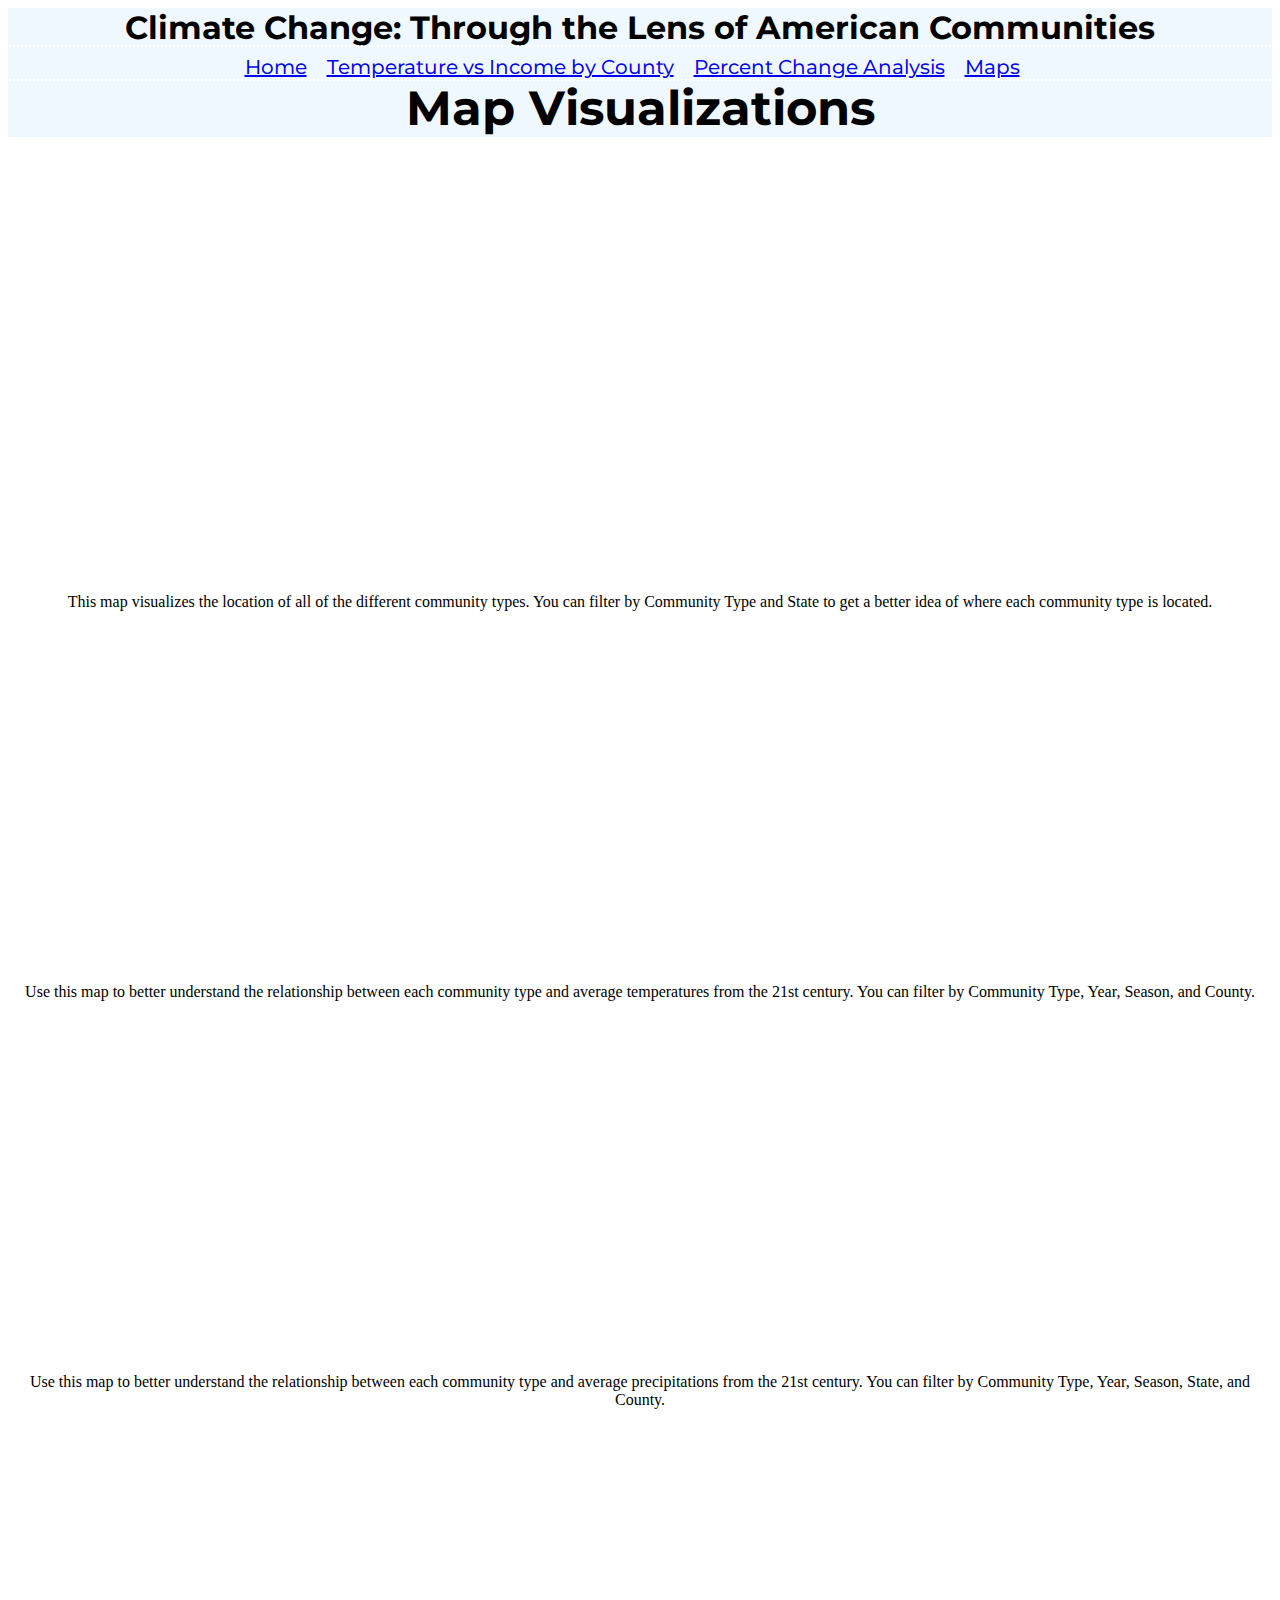
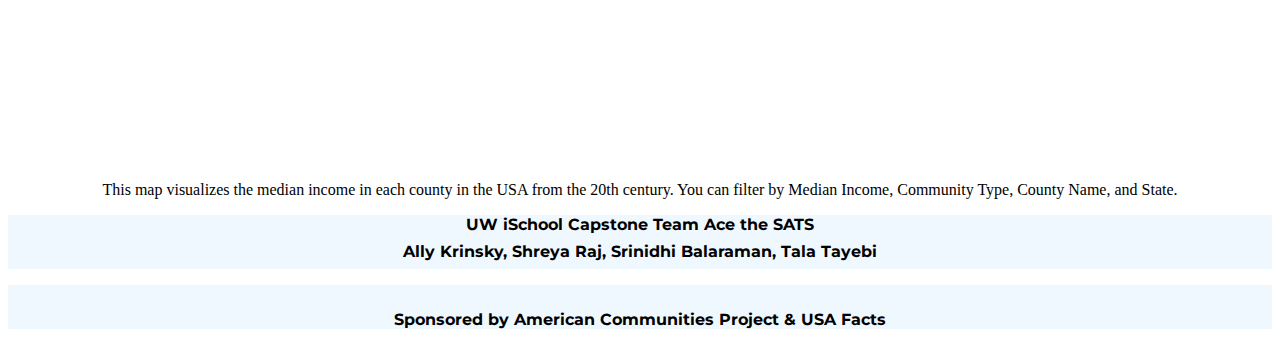
<file: maps.html>
<!-- Code from d3-graph-gallery.com -->
<!DOCTYPE html>
<meta charset="utf-8">
<meta name="viewport" content="width=device-width, initial-scale=1">

<!-- Load d3.js -->
<script src="https://d3js.org/d3.v4.js"></script>
<script src="https://d3js.org/d3.v5.min.js"></script>
<!-- JavaScript Bundle with Popper -->
<head>
    <title>Ace the SATS Capstone Project</title>
    <link rel="stylesheet" 
    href="https://stackpath.bootstrapcdn.com/bootstrap/4.1.0/css/bootstrap.min.css" 
    integrity="sha384-9gVQ4dYFwwWSjIDZnLEWnxCjeSWFphJiwGPXr1jddIhOegiu1FwO5qRGvFXOdJZ4" 
    crossorigin="anonymous">
  <link rel="preconnect" href="https://fonts.gstatic.com">
  <link rel='stylesheet' href="style.css">
  <link href="https://fonts.googleapis.com/css2?family=Montserrat:wght@400;500&display=swap" rel="stylesheet"></head>
<!-- Create a div where the graph will take place -->
<body>
    <script src="https://cdn.jsdelivr.net/npm/bootstrap@5.1.3/dist/js/bootstrap.bundle.min.js" integrity="sha384-ka7Sk0Gln4gmtz2MlQnikT1wXgYsOg+OMhuP+IlRH9sENBO0LRn5q+8nbTov4+1p" crossorigin="anonymous"></script>
    <div id="main">
        <div class="header">
            <h1>Climate Change: Through the Lens of American Communities</h1>
        </div>
        <nav class="navigation">
            <ul>
                <li><a class="page" href="https://ace-the-sats.webflow.io/">Home</a></li>
                <li><a class="page" href="temp.html">Temperature vs Income by County</a></li>
                <li><a class="page" href="index.html">Percent Change Analysis</a></li>
                <li><a class="page" href="maps.html">Maps</a></li>
            </ul>
        </nav>
        <h1 style="font-size:300%;text-align:center; font-family:'Montserrat';">Map Visualizations</h1>                                                                  
                                                                              
        <div class='tableauPlaceholder' id='viz1652396468983' style='position: relative; padding:20px; width: 500px; height: 400px;'><noscript><a href='#'><img alt='Community Types Mapped ' src='https:&#47;&#47;public.tableau.com&#47;static&#47;images&#47;Co&#47;County_Types_Mapped&#47;CountyTypesMapped&#47;1_rss.png' style='border: none' /></a></noscript><object class='tableauViz'  style='display:none;'><param name='host_url' value='https%3A%2F%2Fpublic.tableau.com%2F' /> <param name='embed_code_version' value='3' /> <param name='site_root' value='' /><param name='name' value='County_Types_Mapped&#47;CountyTypesMapped' /><param name='tabs' value='no' /><param name='toolbar' value='yes' /><param name='static_image' value='https:&#47;&#47;public.tableau.com&#47;static&#47;images&#47;Co&#47;County_Types_Mapped&#47;CountyTypesMapped&#47;1.png' /> <param name='animate_transition' value='yes' /><param name='display_static_image' value='yes' /><param name='display_spinner' value='yes' /><param name='display_overlay' value='yes' /><param name='display_count' value='yes' /><param name='language' value='en-US' /></object></div>                <script type='text/javascript'>                    var divElement = document.getElementById('viz1652396468983');                    var vizElement = divElement.getElementsByTagName('object')[0];                    vizElement.style.width='100%';vizElement.style.height=(divElement.offsetWidth*0.75)+'px';                    var scriptElement = document.createElement('script');                    scriptElement.src = 'https://public.tableau.com/javascripts/api/viz_v1.js';                    vizElement.parentNode.insertBefore(scriptElement, vizElement);                </script>
            <p style="text-align:center">This map visualizes the location of all of the different community types. You can filter by Community Type and State to get a better idea of where each community type is located. </p>
        <break></break>
        <div class='tableauPlaceholder' id='viz1652396652860' style='position: relative; padding:20px; width: 500px; height: 300px;'><noscript><a href='#'><img alt='21st Century  Average Temperatures ' src='https:&#47;&#47;public.tableau.com&#47;static&#47;images&#47;Ma&#47;Maps_Capstone_May10&#47;21stCenturyAverageTemperature&#47;1_rss.png' style='border: none' /></a></noscript><object class='tableauViz'  style='display:none;'><param name='host_url' value='https%3A%2F%2Fpublic.tableau.com%2F' /> <param name='embed_code_version' value='3' /> <param name='site_root' value='' /><param name='name' value='Maps_Capstone_May10&#47;21stCenturyAverageTemperature' /><param name='tabs' value='no' /><param name='toolbar' value='yes' /><param name='static_image' value='https:&#47;&#47;public.tableau.com&#47;static&#47;images&#47;Ma&#47;Maps_Capstone_May10&#47;21stCenturyAverageTemperature&#47;1.png' /> <param name='animate_transition' value='yes' /><param name='display_static_image' value='yes' /><param name='display_spinner' value='yes' /><param name='display_overlay' value='yes' /><param name='display_count' value='yes' /><param name='language' value='en-US' /></object></div>                <script type='text/javascript'>                    var divElement = document.getElementById('viz1652396652860');                    var vizElement = divElement.getElementsByTagName('object')[0];                    vizElement.style.width='100%';vizElement.style.height=(divElement.offsetWidth*0.75)+'px';                    var scriptElement = document.createElement('script');                    scriptElement.src = 'https://public.tableau.com/javascripts/api/viz_v1.js';                    vizElement.parentNode.insertBefore(scriptElement, vizElement);                </script>
          <p style="text-align:center">Use this map to better understand the relationship between each community type and average temperatures from the 21st century. You can filter by Community Type, Year, Season, and County. </p>
        <break></break>
        <div class='tableauPlaceholder' id='viz1652396754550' style='position: relative; padding:20px; width: 500px; height: 300px;'><noscript><a href='#'><img alt='21st Century Average Precipitations  ' src='https:&#47;&#47;public.tableau.com&#47;static&#47;images&#47;pr&#47;precipitation_16523166267770&#47;AvgPrecipitation_20002010_Winter&#47;1_rss.png' style='border: none' /></a></noscript><object class='tableauViz'  style='display:none;'><param name='host_url' value='https%3A%2F%2Fpublic.tableau.com%2F' /> <param name='embed_code_version' value='3' /> <param name='site_root' value='' /><param name='name' value='precipitation_16523166267770&#47;AvgPrecipitation_20002010_Winter' /><param name='tabs' value='no' /><param name='toolbar' value='yes' /><param name='static_image' value='https:&#47;&#47;public.tableau.com&#47;static&#47;images&#47;pr&#47;precipitation_16523166267770&#47;AvgPrecipitation_20002010_Winter&#47;1.png' /> <param name='animate_transition' value='yes' /><param name='display_static_image' value='yes' /><param name='display_spinner' value='yes' /><param name='display_overlay' value='yes' /><param name='display_count' value='yes' /><param name='language' value='en-US' /></object></div>                <script type='text/javascript'>                    var divElement = document.getElementById('viz1652396754550');                    var vizElement = divElement.getElementsByTagName('object')[0];                    vizElement.style.width='100%';vizElement.style.height=(divElement.offsetWidth*0.75)+'px';                    var scriptElement = document.createElement('script');                    scriptElement.src = 'https://public.tableau.com/javascripts/api/viz_v1.js';                    vizElement.parentNode.insertBefore(scriptElement, vizElement);                </script>
            <p style="text-align:center">Use this map to better understand the relationship between each community type and average precipitations from the 21st century. You can filter by Community Type, Year, Season, State, and County.</p>
        <break></break>
        <div class='tableauPlaceholder' id='viz1652396819679' style='position: relative; padding:20px; width: 500px; height: 300px;'><noscript><a href='#'><img alt='Median Income Per County  ' src='https:&#47;&#47;public.tableau.com&#47;static&#47;images&#47;Ma&#47;Maps_Capstone_May10&#47;IncomePerCounty&#47;1_rss.png' style='border: none' /></a></noscript><object class='tableauViz'  style='display:none;'><param name='host_url' value='https%3A%2F%2Fpublic.tableau.com%2F' /> <param name='embed_code_version' value='3' /> <param name='site_root' value='' /><param name='name' value='Maps_Capstone_May10&#47;IncomePerCounty' /><param name='tabs' value='no' /><param name='toolbar' value='yes' /><param name='static_image' value='https:&#47;&#47;public.tableau.com&#47;static&#47;images&#47;Ma&#47;Maps_Capstone_May10&#47;IncomePerCounty&#47;1.png' /> <param name='animate_transition' value='yes' /><param name='display_static_image' value='yes' /><param name='display_spinner' value='yes' /><param name='display_overlay' value='yes' /><param name='display_count' value='yes' /><param name='language' value='en-US' /></object></div>                <script type='text/javascript'>                    var divElement = document.getElementById('viz1652396819679');                    var vizElement = divElement.getElementsByTagName('object')[0];                    vizElement.style.width='100%';vizElement.style.height=(divElement.offsetWidth*0.75)+'px';                    var scriptElement = document.createElement('script');                    scriptElement.src = 'https://public.tableau.com/javascripts/api/viz_v1.js';                    vizElement.parentNode.insertBefore(scriptElement, vizElement);                </script>
            <p style="text-align:center">This map visualizes the median income in each county in the USA from the 20th century. You can filter by Median Income, Community Type, County Name, and State.</p>
        <break></break>
        <break></break>
        <div class="footer">
            <h2>UW iSchool Capstone Team Ace the SATS</h2>
            <h2>Ally Krinsky, Shreya Raj, Srinidhi Balaraman, Tala Tayebi</h2>
            <h3>Sponsored by American Communities Project & USA Facts</h3>
        </div>
           
     
  </body>

  <!doctype html>
</file>
<file: style.css>
h1,h2,h3,h4, text, nav, label {
  font-family: 'Montserrat';
}

h1, h2 {
    text-align: center;
    margin: 0px auto;
    display: block;
    background-color: aliceblue;

}

h2 {
    font-size: medium;
    padding-bottom: 0.5em;
}

h3 {
    font-size: medium;
    text-align: center;
    background-color: aliceblue;
    padding-top: 2%;
}
body {
    font-family:Georgia, 'Times New Roman', Times, serif;
}

h1 {
    font-weight: bold;
}

nav {
    text-align: center;
    background-color: aliceblue;
    outline: 2px dotted white;
}

nav a{
    font-size: 20px;
    font-weight: 450;
    display: inline;
}

nav a:focus {
    color: orangered;
    text-decoration: none;
}

nav a:hover {
    color: orangered;
    text-decoration: none;
}

nav ul{
    display: inline-block;
    padding: 0;
    margin: 0;
    padding-top: .5rem;
}

nav li{
    margin-right: 1rem;
    display: inline;
}

#my_dataviz {
    padding-top: 1em;
    padding-bottom: 1em;
    margin-top: 1em;
    margin-bottom: 1em;
}

label {
    padding-right: 1em;
    padding-left: 1em;
}

.column {
    float: left;
    width: 50%;
  }

  /* Clear floats after the columns */
  .row:after {
    content: "";
    display: table;
    clear: both;
  }


  button {
    fill: aliceblue;
  }

  select {
      padding: 0.5em;
  }

  .profile-content {
    padding: 2em;
  }

  .content {
      padding: 4em 4em 0 4em;
  }

  .p-img {
      width: 100%;
      height: 100%;
  }

  .profile {
    height: 70%;
    width: 70%;
}

/* The switch - the box around the slider */
.switch {
    position: relative;
    display: inline-block;
    width: 60px;
    height: 34px;
  }

  /* Hide default HTML checkbox */
  .switch input {
    opacity: 0;
    width: 0;
    height: 0;
  }

  /* The slider */
  .slider {
    position: absolute;
    cursor: pointer;
    top: 0;
    left: 0;
    right: 0;
    bottom: 0;
    background-color: #ccc;
    -webkit-transition: .4s;
    transition: .4s;
  }

  .slider:before {
    position: absolute;
    content: "";
    height: 26px;
    width: 26px;
    left: 4px;
    bottom: 4px;
    background-color: white;
    -webkit-transition: .4s;
    transition: .4s;
  }

  input:checked + .slider {
    background-color: #2196F3;
  }

  input:focus + .slider {
    box-shadow: 0 0 1px #2196F3;
  }

  input:checked + .slider:before {
    -webkit-transform: translateX(26px);
    -ms-transform: translateX(26px);
    transform: translateX(26px);
  }

  /* Rounded sliders */
  .slider.round {
    border-radius: 34px;
  }

  .slider.round:before {
    border-radius: 50%;
  }

  div.tooltip {
    position: absolute;
    text-align: center;
    width: 200px;
    height: 80px;
    padding: 2px;
    font: 12px sans-serif;
    background: lightsteelblue;
    border: 0px;
    border-radius: 8px;
    pointer-events: none;
}

.dot {
    opacity: 0.7;
}

.hover_graph {
  align-content: right;
}

h4 {
  font-size: 16px;
}

.column {
  padding: 1rem;
}

.row {
  padding: 1rem
}
.dropdown {
  padding-top: 20;
  padding-left: 20em;
  padding-right: 20em;
}

#temp_vis {
  padding-left: 70px;
}

#outline2 {
  outline: 1px dotted black;
  padding: 1 em;
  margin-left: 20em;
}

#outline {
  outline: 1px dotted black;
  padding: 1 em;
}

.hover_header {
  padding-bottom: 10px;
}
</file>
